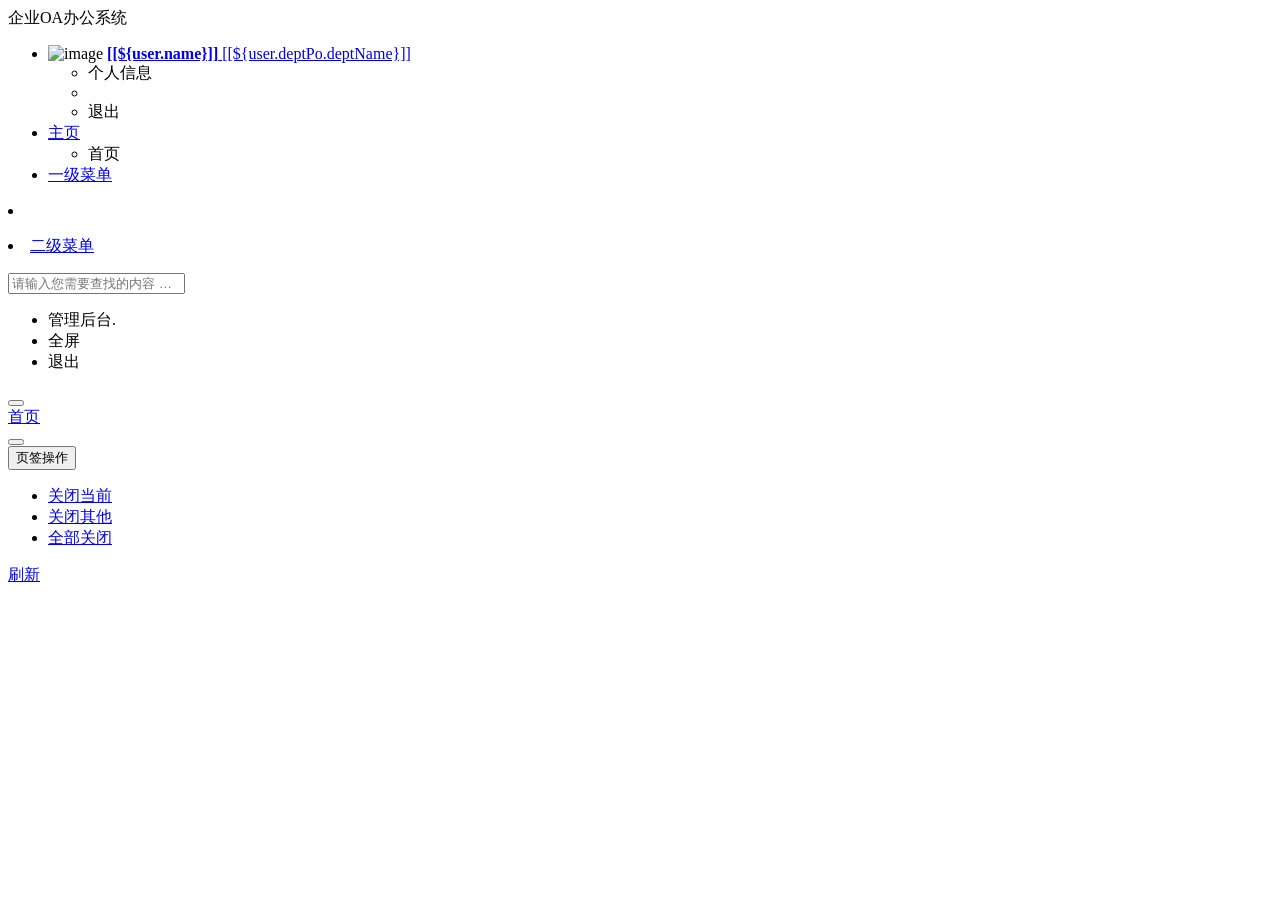
<file: src/main/resources/templates/index.html>
<!DOCTYPE html>
<html lang="zh" xmlns:th="http://www.thymeleaf.org" xmlns:ul="http://www.thymeleaf.org">
<head>
    <meta charset="utf-8">
    <meta name="viewport" content="width=device-width, initial-scale=1.0">
    <meta name="renderer" content="webkit">
    <title>系统首页</title>
    <meta name="keywords" content="系统首页">
    <meta name="description" content="系统首页">
    <!--[if lt IE 9]>
    <meta http-equiv="refresh" content="0;ie.html"/>
    <![endif]-->
    <link th:href="@{favicon.ico}" rel="stylesheet"/>
    <link th:href="@{/css/bootstrap.min.css}" rel="stylesheet"/>
    <link th:href="@{/css/font-awesome.css}" rel="stylesheet"/>
    <link th:href="@{/css/animate.css}" rel="stylesheet"/>
    <link th:href="@{/css/style.css}" rel="stylesheet"/>
    <link th:href="@{/ruoyi/css/ry-ui.min.css?v=2.0.0}" rel="stylesheet"/>
    <style type="text/css">
        .nav > li:hover .dropdown-menu {
            display: block;
        }
    </style>
</head>
<body class="fixed-sidebar full-height-layout gray-bg" style="overflow: hidden">
<div id="wrapper">

    <!--左侧导航开始-->
    <nav class="navbar-default navbar-static-side" role="navigation">
        <div class="nav-close">
            <i class="fa fa-times-circle"></i>
        </div>

        <div class="sidebar-collapse">
            <div class="title_top">企业OA办公系统</div>
            <ul class="nav" id="side-menu">
                <li class="nav-header">
                    <div class="dropdown profile-element"> <span>
                         <img th:src="@{${user.avatar}}" alt="image" class="img-circle" height="60" width="60"/></span>
                        <a data-toggle="dropdown" class="dropdown-toggle" href="#">
                          <span class="clear"><span class="block m-t-xs"><strong class="font-bold">[[${user.name}]]</strong></span>
                         <span class="text-muted text-xs block"><span>[[${user.deptPo.deptName}]]</span> <b class="caret"></b></span> </span> </a>
                        <ul class="dropdown-menu animated fadeInRight m-t-xs">
                            <li><a class="menuItem" th:href="@{/user/myMsg}">个人信息</a></li>
                            <li class="divider"></li>
                            <li><a th:href="@{/oa/logout}">退出</a></li>
                        </ul>
                    </div>
                </li>
                <li class="active">
                    <a href="index.html"><i class="fa fa-home"></i> <span class="nav-label">主页</span> <span
                            class="fa arrow"></span></a>
                    <ul class="nav nav-second-level">
                        <li class="active"><a th:href="@{/oa/main}" target="iframe0" class="menuItem">首页</a></li>
                    </ul>
                </li>
                <!--<li th:each="menu : ${menus}" th:if="${menu.type} eq 1">-->
                <!--<a>-->
                <!--<i th:class="${menu.icon}" ></i>-->
                <!--<span class="nav-label" th:text="${menu.perName}">一级菜单</span>-->
                <!--<span class="fa arrow"></span>-->
                <!--</a>-->
                <!--<ul class="nav nav-second-level collapse">-->
                <!--<li th:each="cmenu : ${menus}" th:if="${cmenu.parenId} eq ${menu.permissionId}">-->
                <!--<a class="menuItem" th:text="${cmenu.perName}" th:href="@{${cmenu.url}}">二级菜单</a>-->
                <!--</li>-->
                <!--</ul>-->
                <!--</li>-->

                <li th:each="menu : ${menus}" th:unless="${#lists.isEmpty(menus)}">

                    <a href="javascript:;" th:unless="${#lists.isEmpty(menu.children)}">
                        <i th:class="${menu.icon}"></i>
                        <span class="nav-label" th:text="${menu.name}">一级菜单</span>
                        <span class="fa arrow"></span>
                        <ul class="nav nav-second-level collapse" th:include="this::row(${menu.children})"></ul>
                    </a>

                    <a th:if="${#lists.isEmpty(menu.children)}" style="padding: 0">
                        <a th:href="@{${menu.url}}">
                            <i th:class="${menu.icon}"></i>
                            <span th:text="${menu.name}"></span>
                            <!--<span class="fa arrow"></span>-->
                        </a>
                    </a>

                </li>
            </ul>
        </div>
    </nav>

    <!--
       递归调用
    -->
    <ul:block th:fragment="row(menu)">
        <!--如果没有第二及目录-->
        <li th:each="cmenu : ${menu}" th:unless="${#lists.isEmpty(menu)}" th:if="${#lists.isEmpty(cmenu.children)}">
            <a class="menuItem" th:href="@{${cmenu.url}}">
                <i th:class="${cmenu.icon}"></i>
                <span th:text="${cmenu.name}"></span>
            </a>

            <!--如果没有第三及目录-->
            <ul class="nav nav-second-level collapse" th:if="${#lists.isEmpty(cmenu.children)}"
                th:include="this::row(${cmenu.children})">
            </ul>

            <ul class="nav nav-third-level collapse" th:unless="${#lists.isEmpty(cmenu.children)}"
                th:include="this::row(${cmenu.children})">
            </ul>
        </li>


        <li th:each="cmenu : ${menu}" th:unless="${#lists.isEmpty(cmenu.children)}">
            <a href="javascript:;">
                <i th:class="${cmenu.icon}"></i>
                <span class="nav-label" th:text="${cmenu.name}">二级菜单</span>
                <span class="fa arrow"></span>
            </a>

            <ul class="nav  nav-second-level collapse" th:if="${#lists.isEmpty(cmenu.children)}"
                th:include="this::row(${cmenu.children})">
            </ul>
            <ul class="nav nav-third-level collapse" th:unless="${#lists.isEmpty(cmenu.children)}"
                th:include="this::row(${cmenu.children})">
            </ul>
        </li>
    </ul:block>


    <!--左侧导航结束-->
    <!--右侧部分开始-->
    <div id="page-wrapper" class="gray-bg dashbard-1">
        <div class="row border-bottom">
            <nav class="navbar navbar-static-top" role="navigation"
                 style="margin-bottom: 0">
                <div class="navbar-header">

                    <a class="navbar-minimalize minimalize-styl-2 btn btn-default " href="#" title="收起菜单">
                        <i class="fa fa-bars"></i>
                    </a>
                    <form role="search" class="navbar-form-custom" method="post" action="">
                        <div class="form-group">
                            <input type="text" placeholder="请输入您需要查找的内容 …" class="form-control" name="top-search"
                                   id="top-search">
                        </div>
                    </form>
                </div>
                <ul class="nav navbar-top-links navbar-right">
                    <li>
                        <span class="m-r-sm text-muted welcome-message">管理后台.</span>
                    </li>
                    <li><a id="fullScreen"><i class="fa fa-arrows-alt"></i>全屏</a></li>
                    <li><a th:href="@{/oa/logout}"><i class="fa fa-sign-out"></i>退出</a></li>
                </ul>
            </nav>
        </div>
        <div class="row content-tabs">
            <button class="roll-nav roll-left tabLeft">
                <i class="fa fa-backward"></i>
            </button>
            <nav class="page-tabs menuTabs">
                <div class="page-tabs-content">
                    <a href="javascript:;" class="active menuTab" data-id="/system/main">首页</a>
                </div>
            </nav>
            <button class="roll-nav roll-right tabRight">
                <i class="fa fa-forward"></i>
            </button>
            <div class="btn-group roll-nav roll-right">
                <button class="dropdown J_tabClose" data-toggle="dropdown">
                    页签操作<span class="caret"></span>
                </button>
                <ul role="menu" class="dropdown-menu dropdown-menu-right">
                    <li><a class="tabCloseCurrent" href="javascript:void();">关闭当前</a></li>
                    <li><a class="tabCloseOther" href="javascript:void();">关闭其他</a></li>
                    <li><a class="tabCloseAll" href="javascript:void();">全部关闭</a></li>
                </ul>
            </div>
            <a href="#" class="roll-nav roll-right tabReload"><i class="fa fa-refresh"></i> 刷新</a>
        </div>
        <div class="row mainContent" id="content-main">
            <iframe class="RuoYi_iframe" name="iframe0" width="100%" height="100%" data-id="/system/main"
                    th:src="@{/oa/main}" frameborder="0" seamless></iframe>
        </div>
        <div class="footer">
            <div class="pull-right"></div>
        </div>
    </div>
    <!--右侧部分结束-->
</div>
<!-- 全局js -->
<script th:src="@{/js/jquery.min.js}"></script>
<script th:src="@{/js/bootstrap.min.js}"></script>
<script th:src="@{/js/plugins/metisMenu/jquery.metisMenu.js}"></script>
<script th:src="@{/js/plugins/slimscroll/jquery.slimscroll.min.js}"></script>
<script th:src="@{/ajax/libs/blockUI/jquery.blockUI.js}"></script>
<script src="http://tajs.qq.com/stats?sId=62048022"></script>
<script th:src="@{/ruoyi/js/ry-ui.min.js?v=2.0.0}"></script>
<script th:src="@{/ruoyi/index.js}"></script>
<script th:src="@{/ajax/libs/fullscreen/jquery.fullscreen.js}"></script>
</body>
</html>
</file>
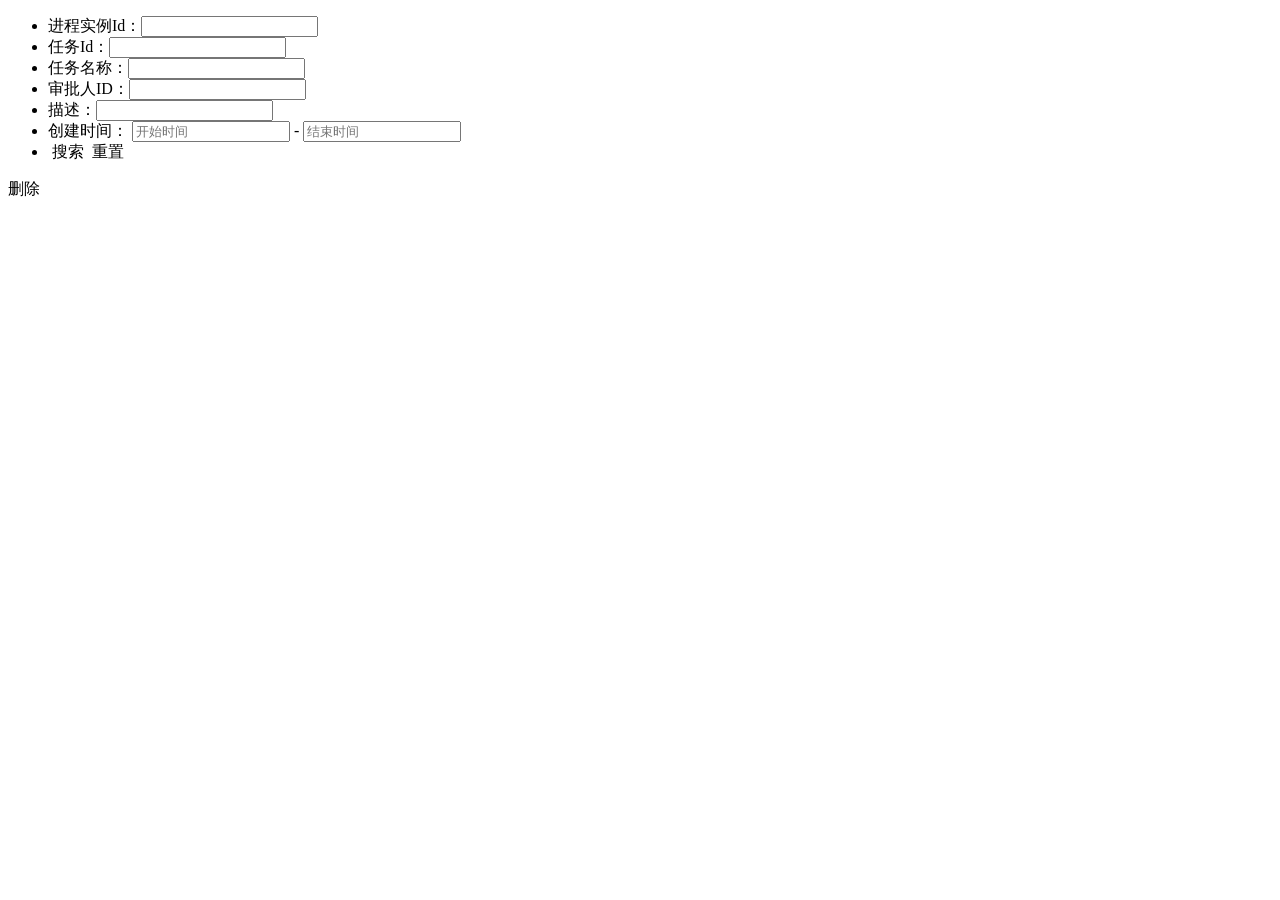
<file: src/main/resources/templates/system/actHiTask/actHiTask.html>
<!DOCTYPE html>
<html lang="zh" xmlns:th="http://www.thymeleaf.org" xmlns:shiro="http://www.pollix.at/thymeleaf/shiro">
<meta charset="utf-8">
<head th:include="include :: header"></head>
<body class="gray-bg">

<div class="container-div">
    <div class="row">
        <div class="col-sm-12 select-info">
            <form id="operlog-form">
                <div class="select-list gd">
                    <ul>
                        <li>
                            进程实例Id：<input type="text" name="procInstId"/>
                        </li>
                        <li>
                            任务Id：<input type="text" name="id"/>
                        </li>
                        <li>
                            任务名称：<input type="text" name="name"/>
                        </li>
                        <li>
                            审批人ID：<input type="text" name="assignee"/>
                        </li>
                        <li>
                            描述：<input type="text" name="description"/>
                        </li>
                        <li class="select-time">
                            <label>创建时间： </label>
                            <input type="text" class="time-input" style="width: 150px" id="beginTime" placeholder="开始时间" name="beginTime" lay-key="1">
                            <span>-</span>
                            <input type="text" class="time-input" style="width: 150px" id="overTime" placeholder="结束时间" name="overTime" lay-key="2">
                        </li>
                        <li>
                            <a class="btn btn-primary btn-rounded btn-sm"
                               onclick="$.table.search($('form').attr('id'))"><i class="fa fa-search"></i>&nbsp;搜索</a>
                            <a class="btn btn-warning btn-rounded btn-sm"
                               onclick="$.form.reset($('form').attr('id'))"><i class="fa fa-refresh"></i>&nbsp;重置</a>
                        </li>
                    </ul>
                </div>
            </form>
        </div>

        <div class="btn-group hidden-xs" id="toolbar" role="group">
            <!--<a class="btn btn-outline btn-success btn-rounded" onclick="$.operate.add()" shiro:hasPermission="file:add">-->
                <!--<i class="fa fa-plus"></i> 新增-->
            <!--</a>-->
            <a class="btn btn-outline btn-danger btn-rounded" onclick="$.operate.batRemove()"
               shiro:hasPermission="hitask:del">
                <i class="fa fa-trash-o"></i> 删除
            </a>
        </div>
        <div class="col-sm-12 select-info order-table">
            <table id="bootstrap-table" data-mobile-responsive="true"></table>
        </div>
    </div>
</div>
<div th:include="include :: footer"></div>

<script th:inline="javascript">
    var prefix = "/hiTask"
    $(function () {
        var options = {
            url: prefix + "/TableMyHiTasklList",
            pictureUrl:"/task/flowChart/{id}", //流程图
            updateUrl: prefix + "/edit/{id}",
            removeUrl:prefix+"/del",
            sortName: "START_TIME_",  //对应数据库表述中的字段
            sortOrder:"desc",
            modalName: "审批",
            search: false,
            showExport: false,
            columns: [{
                checkbox: true
            },
                {
                    field: 'procInstId',
                    title: '实例Id',
                },

                {
                    field: 'id',
                    title: '任务ID'
                },
                {
                    field: 'formKey',
                    title: '表单ID'
                },
                {
                    field: 'name',
                    title: '任务名称'
                },
                {
                    field: 'description',
                    title: '描述'
                },
                {
                    field: 'assignee',
                    title: '审批人'
                },
                {
                    field: 'startTime',
                    title: '创建时间',
                    formatter: function (value, row, index) {
                        return $.common.dateFormat(value)
                    }
                },
                {
                    field: 'endTime',
                    title: '结束时间',

                    formatter: function (value, row, index) {

                        if (value == null) {
                            return '<span class="badge badge-warning">待审批！</span>';
                        } else {
                            return $.common.dateFormat(value)
                        }

                    }
                },
                {
                    title: '操作',
                    align: 'center',
                    formatter: function (value, row, index) {
                        var actions = []; //onclick="fileDown(\''+row.fileId+'\',\''+row.fileName+'\')"
                        actions.push('<a class="btn btn-info btn-xs " href="#" onclick="$.operate.edit(\''+row.procInstId+'\')"><i class="fa fa-edit"></i> 查看</a> ');
                        actions.push('<a class="btn btn-warning btn-xs " href="#" onclick="ViewProcess(\'' +row.procInstId+ '\')"><i class="fa fa-edit"></i> 进度</a> ');
                        // actions.push('<a class="btn btn-success btn-xs " href="#" onclick="$.operate.FlowCharPng(\'' + row.procInstId + '\')"><i class="fa fa-picture-o"></i> 流程图</a>');
                        return actions.join('');
                    }
                }]
        };
        $.table.init(options);
    });

    function ViewProcess(taskId) {
        $.modal.open("审批流程", "/hiActi/HiProcActiList/"+taskId);
    }

</script>
</body>
</html>
</file>
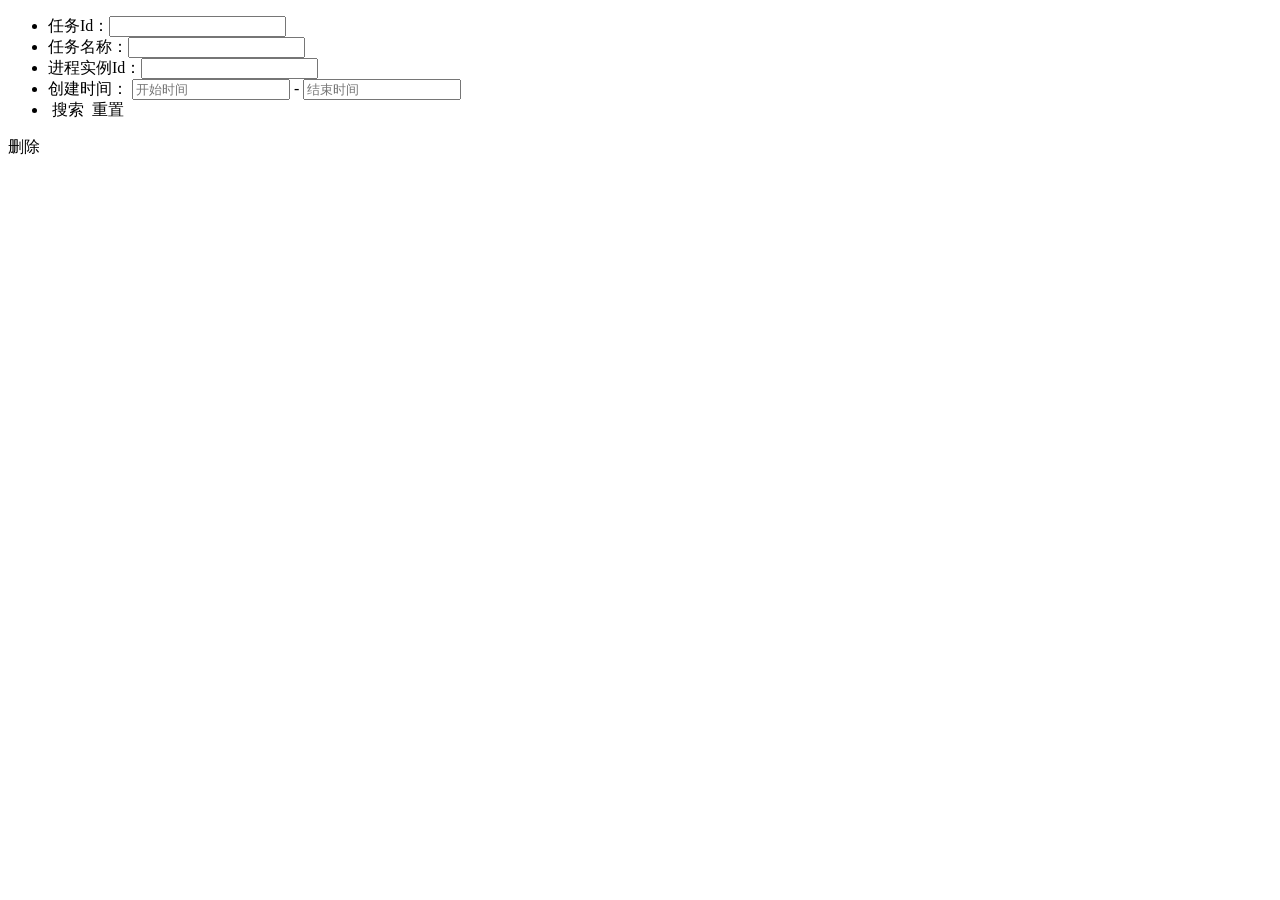
<file: src/main/resources/templates/system/actTask/actTask.html>
<!DOCTYPE html>
<html lang="zh" xmlns:th="http://www.thymeleaf.org" xmlns:shiro="http://www.pollix.at/thymeleaf/shiro">
<meta charset="utf-8">
<head th:include="include :: header"></head>
<body class="gray-bg">

<div class="container-div">
    <div class="row">
        <div class="col-sm-12 select-info">
            <form id="operlog-form">
                <div class="select-list gd">
                    <ul>

                        <li>
                            任务Id：<input type="text" name="id"/>
                        </li>
                        <li>
                            任务名称：<input type="text" name="name"/>
                        </li>
                        <li>
                            进程实例Id：<input type="text" name="procInstId"/>
                        </li>
                        <li class="select-time">
                            <label>创建时间： </label>
                            <input type="text" class="time-input" style="width: 150px" id="beginTime" placeholder="开始时间"
                                   name="beginTime" lay-key="1">
                            <span>-</span>
                            <input type="text" class="time-input" style="width: 150px" id="overTime" placeholder="结束时间"
                                   name="overTime" lay-key="2">
                        </li>
                        <li>
                            <a class="btn btn-primary btn-rounded btn-sm"
                               onclick="$.table.search($('form').attr('id'))"><i class="fa fa-search"></i>&nbsp;搜索</a>
                            <a class="btn btn-warning btn-rounded btn-sm"
                               onclick="$.form.reset($('form').attr('id'))"><i class="fa fa-refresh"></i>&nbsp;重置</a>
                        </li>
                    </ul>
                </div>
            </form>
        </div>

        <div class="btn-group hidden-xs" id="toolbar" role="group">
            <!--<a class="btn btn-outline btn-success btn-rounded" onclick="$.operate.add()" shiro:hasPermission="file:add">-->
            <!--<i class="fa fa-plus"></i> 新增-->
            <!--</a>-->
            <a class="btn btn-outline btn-danger btn-rounded" onclick="$.operate.batRemove()"
               shiro:hasPermission="hitask:del">
                <i class="fa fa-trash-o"></i> 删除
            </a>
        </div>
        <div class="col-sm-12 select-info order-table">
            <table id="bootstrap-table" data-mobile-responsive="true"></table>
        </div>
    </div>
</div>
<div th:include="include :: footer"></div>

<script th:inline="javascript">
    var prefix = "/task";
    var updatedFlag = [[${@permission.hasPermi('"task:update')}]];
    var delFlag = [[${@permission.hasPermi('"task:del')}]];
    $(function () {
        var options = {
            url: prefix + "/TableMyTasklList",
            pictureUrl: prefix + "/flowChart/{id}", //流程图
            removeUrl: prefix + "/del",
            sortName: "CREATE_TIME_",  //对应数据库表述中的字段
            sortOrder: "asc",
            modalName: "审批",
            search: false,
            showExport: false,
            columns: [{
                checkbox: true
            },
                {
                    field: 'procInstId',
                    title: '实例Id',
                    visible: true
                },
                {
                    field: 'id',
                    title: '任务ID'
                },

                {
                    field: 'formKey',
                    title: '表单Id',
                    visible: false
                },
                {
                    field: 'name',
                    title: '任务名称'
                },
                {
                    field: 'description',
                    title: '描述'
                },
                {
                    field: 'assignee',
                    title: '审批人'
                },
                {
                    field: 'createTime',
                    title: '创建时间',
                    formatter: function (value, row, index) {
                        return $.common.dateFormat(row.createTime)
                    }
                },
                {
                    title: '操作',
                    align: 'center',
                    formatter: function (value, row, index) {
                        var actions = []; //onclick="fileDown(\''+row.fileId+'\',\''+row.fileName+'\')"
                        actions.push('<a class="' + updatedFlag + 'btn btn-info btn-xs " href="#" onclick="edit(\'' + row.formKey + '\',\'' + row.procInstId + '\',\'' + row.id + '\')"><i class="fa fa-edit"></i> 查看</a> ');
                        actions.push('<a class="' + updatedFlag + 'btn btn-warning btn-xs " href="#" onclick="ViewProcess(\'' + row.procInstId + '\')"><i class="fa fa-edit"></i> 过程</a> ');
                        // actions.push('<a class="' + updatedFlag + 'btn btn-success btn-xs " href="#" onclick="$.operate.FlowCharPng(\'' + row.procInstId + '\')"><i class="fa fa-picture-o"></i> 流程图</a>');
                        return actions.join('');
                    }
                }]
        };
        $.table.init(options);
    });

    function edit(formId, procInstId, taskId) {
        layer.open({
            type: 2,
            area: ["800px", ($(window).height() - 50) + "px"],
            fix: false,
            maxmin: true,
            shade: 0.3,
            title: "查看申请消息",
            content: "/task/edit/" + formId + "/" + procInstId + "/" + taskId
        })
    }

    function ViewProcess(procInstId) {
        $.modal.open("审批流程", "/hiActi/HiProcActiList/" + procInstId);
    }

</script>
</body>
</html>
</file>
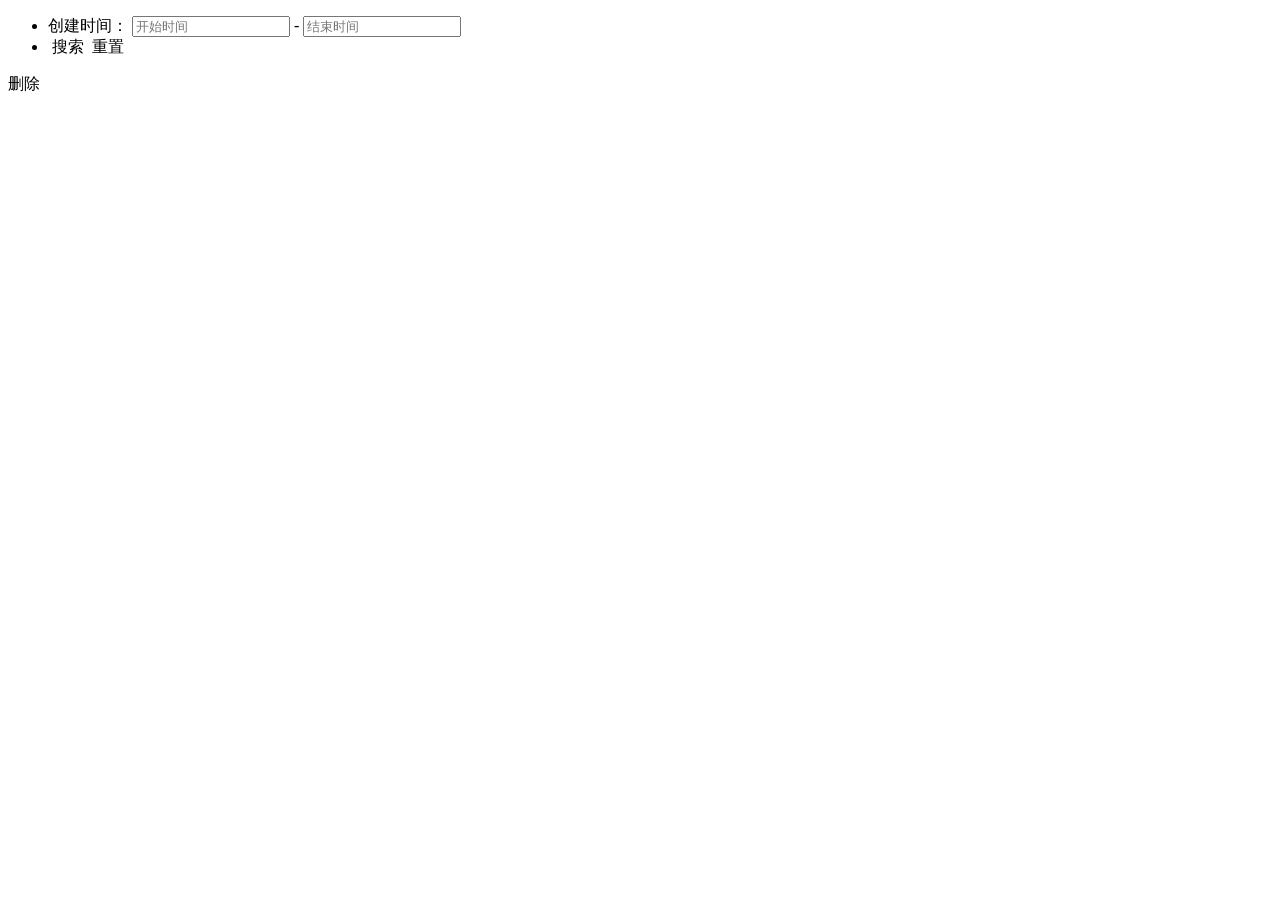
<file: src/main/resources/templates/system/applyRoomForm/applyRoom.html>
<!DOCTYPE html>
<html lang="zh" xmlns:th="http://www.thymeleaf.org" xmlns:shiro="http://www.pollix.at/thymeleaf/shiro">
<meta charset="utf-8">
<head th:include="include :: header"></head>
<body class="gray-bg">

<div class="container-div">
    <div class="row">
        <div class="col-sm-12 select-info">
            <form id="operlog-form">
                <div class="select-list gd">
                    <ul>
                        <li class="select-time">
                            <label>创建时间： </label>
                            <input type="text" class="time-input" style="width: 150px" id="beginTime" placeholder="开始时间"
                                   name="beginTime" lay-key="1">
                            <span>-</span>
                            <input type="text" class="time-input" style="width: 150px" id="overTime" placeholder="结束时间"
                                   name="overTime" lay-key="2">
                        </li>
                        <li>
                            <a class="btn btn-primary btn-rounded btn-sm"
                               onclick="$.table.search($('form').attr('id'))"><i class="fa fa-search"></i>&nbsp;搜索</a>
                            <a class="btn btn-warning btn-rounded btn-sm"
                               onclick="$.form.reset($('form').attr('id'))"><i class="fa fa-refresh"></i>&nbsp;重置</a>
                        </li>
                    </ul>
                </div>
            </form>
        </div>

        <div class="btn-group hidden-xs" id="toolbar" role="group">
            <!--<a class="btn btn-outline btn-success btn-rounded" onclick="$.operate.add()" shiro:hasPermission="file:add">-->
            <!--<i class="fa fa-plus"></i> 新增-->
            <!--</a>-->
            <a class="btn btn-outline btn-danger btn-rounded" onclick="$.operate.batRemove()"
               shiro:hasPermission="myApply:del">
                <i class="fa fa-trash-o"></i> 删除
            </a>
        </div>
        <div class="col-sm-12 select-info order-table">
            <table id="bootstrap-table" data-mobile-responsive="true"></table>
        </div>
    </div>
</div>
<div th:include="include :: footer"></div>

<script th:inline="javascript">
    var prefix = "/applyRoomForm";
    var updatedFlag = [[${@permission.hasPermi('"myApply:update')}]];
    var delFlag = [[${@permission.hasPermi('"myApply:del')}]];
    $(function () {
        var options = {
            url: prefix + "/TableMyApplRoomMyHiList",
            pictureUrl: "/task/flowChart/{id}", //流程图
            updateUrl: prefix + "/edit/{id}",
            removeUrl: prefix + "/del",
            sortName: "START_TIME_",  //对应数据库表述中的字段
            sortOrder: "desc",
            modalName: "申请历史",
            search: false,
            showExport: false,
            columns: [{
                checkbox: true
            },
                {
                    field: 'id',
                    title: '编号'
                },
                {
                    field: 'procInstId',
                    title: '实例Id',
                    visible: true
                },
                {
                    field: 'businessKey',
                    title: '实例名称',
                    formatter: function (value, row, index) {
                        if (value.indexOf("0") == 0) {
                            return "会议室申请";
                        } else {
                            return "请假申请";
                        }
                    }

                },
                {
                    field: 'startTime',
                    title: '申请时间',
                    formatter: function (value, row, index) {
                        return $.common.dateFormat(value)
                    }
                },
                {
                    field: 'endTime',
                    title: '结束时间',

                    formatter: function (value, row, index) {

                        if (value == null) {
                            return '<span class="badge badge-warning">待审批！</span>';
                        } else {
                            return $.common.dateFormat(value)
                        }

                    }
                },
                {
                    field: 'startUserId',
                    title: '申请人编号'
                },
                {
                    title: '操作',
                    align: 'center',
                    formatter: function (value, row, index) {
                        var actions = []; //onclick="fileDown(\''+row.fileId+'\',\''+row.fileName+'\')"
                        actions.push('<a class="' + updatedFlag + 'btn btn-info btn-xs " href="#" onclick="$.operate.edit(\'' + row.procInstId + '\')"><i class="fa fa-edit"></i> 查看</a> ');
                        actions.push('<a class="' + updatedFlag + 'btn btn-warning btn-xs " href="#" onclick="ViewProcess(\'' + row.procInstId + '\')"><i class="fa fa-edit"></i> 进度</a> ');
                   //     actions.push('<a class="' + updatedFlag + 'btn btn-success btn-xs " href="#" onclick="$.operate.FlowCharPng(\'' + row.procInstId + '\')"><i class="fa fa-picture-o"></i> 流程图</a>');
                        return actions.join('');
                    }
                }]
        };
        $.table.init(options);
    });

    function ViewProcess(procInstId) {
        $.modal.open("审批流程", "/hiActi/HiProcActiList/" + procInstId);
    }


</script>
</body>
</html>
</file>
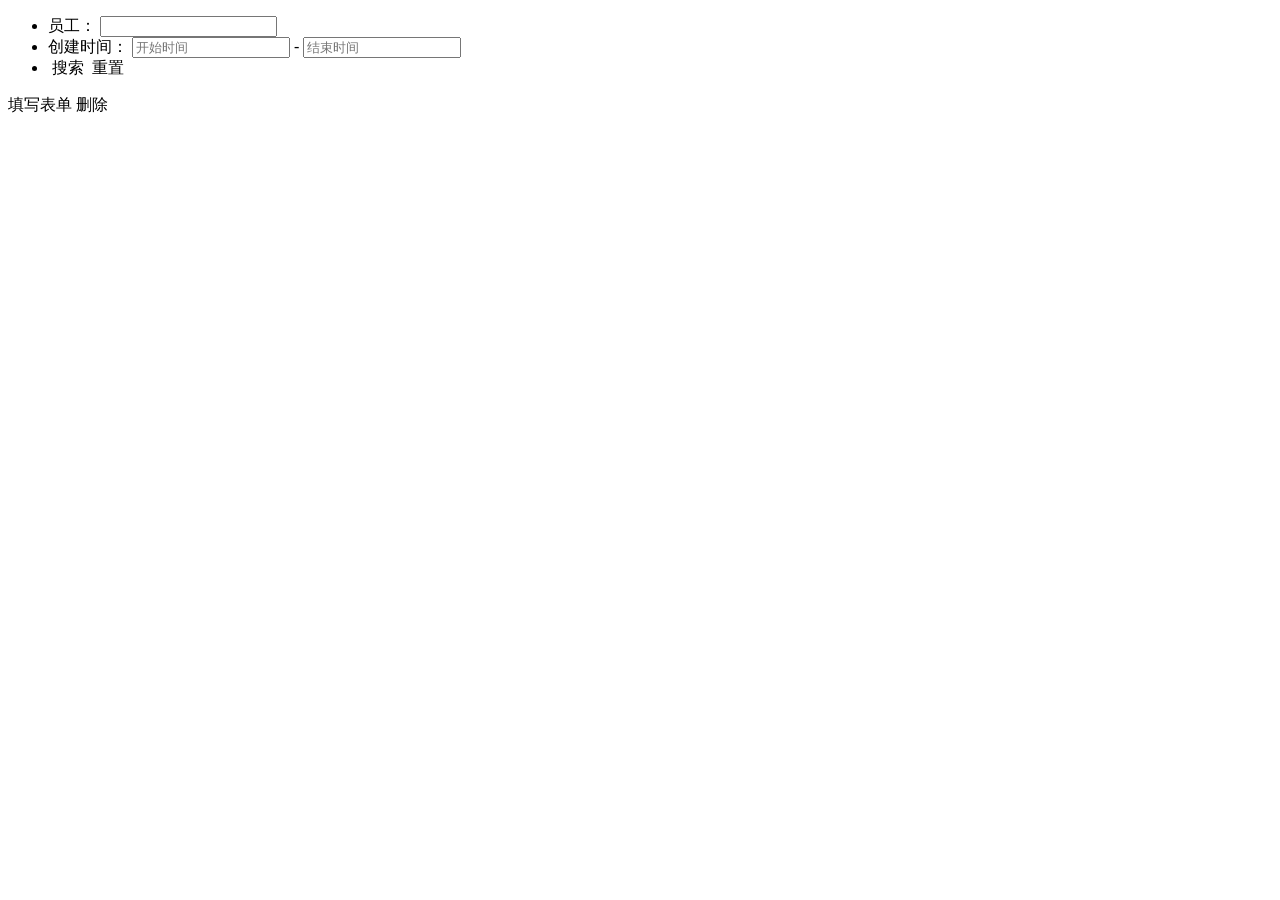
<file: src/main/resources/templates/system/leave/leave.html>
<!DOCTYPE html>
<html lang="zh" xmlns:th="http://www.thymeleaf.org" xmlns:shiro="http://www.pollix.at/thymeleaf/shiro">
<meta charset="utf-8">
<head th:include="include :: header"></head>
<body class="gray-bg">

<div class="container-div">
    <div class="row">
        <div class="col-sm-12 select-info">
            <form id="operlog-form">
                <div class="select-list gd">
                    <ul>

                        <li>
                            <label>员工： </label>
                            <input name="user.name">
                        </li>

                        <li class="select-time">
                            <label>创建时间： </label>
                            <input type="text" class="time-input" style="width: 150px" id="beginTime" placeholder="开始时间"
                                   name="beginTime" lay-key="1">
                            <span>-</span>
                            <input type="text" class="time-input" style="width: 150px" id="overTime" placeholder="结束时间"
                                   name="overTime" lay-key="2">
                        </li>
                        <li>
                            <a class="btn btn-primary btn-rounded btn-sm"
                               onclick="$.table.search($('form').attr('id'))"><i class="fa fa-search"></i>&nbsp;搜索</a>
                            <a class="btn btn-warning btn-rounded btn-sm"
                            onclick="$.form.reset($('form').attr('id'))"><i class="fa fa-refresh"></i>&nbsp;重置</a>
                        </li>
                    </ul>
                </div>
            </form>
        </div>

        <div class="btn-group hidden-xs" id="toolbar" role="group">
            <a class="btn btn-outline btn-success btn-rounded" onclick="$.operate.add()"
               shiro:hasPermission="leave:add">
                <i class="fa fa-plus"></i> 填写表单
            </a>
            <a class="btn btn-outline btn-danger btn-rounded" onclick="$.operate.batRemove()"
               shiro:hasPermission="leave:del">
                <i class="fa fa-trash-o"></i> 删除
            </a>
        </div>
        <div class="col-sm-12 select-info order-table">
            <table id="bootstrap-table" data-mobile-responsive="true"></table>
        </div>
    </div>
</div>
<div th:include="include :: footer"></div>

<script th:inline="javascript">
    var prefix = "/leave";
    var updateFlag = [[${@permission.hasPermi('"leave:update')}]];
    var addFlag = [[${@permission.hasPermi('"leave:add')}]];
    $(function () {
        var options = {
            url: prefix + "/TableMyLeaveHiList",
            pictureUrl: "/task/flowChart/{id}", //流程图
            createUrl: "/leave/toAdd",
            removeUrl: prefix + "/del",
            updateUrl: "/leave/edit/{id}",
            sortName: "START_TIME_",  //对应数据库表述中的字段
            sortOrder: "desc",
            modalName: "审批",
            search: false,
            showExport: false,
            columns: [
                {
                    checkbox: true
                },
                {
                    field: 'id',
                    title: '编号'
                },
                {
                    field: 'procInstId',
                    title: '实例Id',
                    visible: true
                },
                {
                    field: 'businessKey',
                    title: '实例名称',
                    formatter: function (value, row, index) {
                        if (value.indexOf("0") == 0) {
                            return "会议室申请";
                        } else {
                            return "请假申请";
                        }
                    }

                },
                {
                    field: 'startTime',
                    title: '申请时间',
                    formatter: function (value, row, index) {
                        return $.common.dateFormat(value)
                    }
                },
                {
                    field: 'endTime',
                    title: '结束时间',

                    formatter: function (value, row, index) {

                        if (value == null) {
                            return '<span class="badge badge-warning">待审批！</span>';
                        } else {
                            return $.common.dateFormat(value)
                        }

                    }
                },
                {
                    field: 'startUserId',
                    title: '申请人编号',
                    formatter:function (value,row) {
                        return row.user.name;
                    }
                },
                {
                    title: '操作',
                    align: 'center',
                    formatter: function (value, row, index) {
                        var actions = [];
                        $.ajaxSettings.async = false;
                        $.post("/leave/checkAgent", {proceId: row.procInstId}, function (result) {
                            //onclick="fileDown(\''+row.fileId+'\',\''+row.fileName+'\')"
                            if (result == "true") {
                                actions.push('<a class="' + addFlag + 'btn btn-info btn-xs " href="#" onclick="submit(\'' + row.procInstId + '\')"><i class="fa fa-power-off"></i> 提交申请</a> ');
                                actions.push('<a class="' + addFlag + 'btn btn-danger btn-xs " href="#" onclick="giveUp(\'' + row.procInstId + '\')"><i class="fa fa-remove"></i> 放弃请假</a> ');
                            }
                            actions.push('<a   class="' + updateFlag + 'btn btn-info btn-xs " href="#" onclick="$.operate.edit(\'' + row.procInstId + '\')"><i class="fa fa-edit"></i> 查看</a> ');
                            actions.push('<a   class="' + updateFlag + 'btn btn-warning btn-xs " href="#" onclick="ViewProcess(\'' + row.procInstId + '\')"><i class="fa fa-edit"></i> 进程</a> ');
                         //   actions.push('<a  class="' + updateFlag + 'btn btn-success btn-xs " href="#" onclick="$.operate.FlowCharPng(\'' + row.procInstId + '\')"><i class="fa fa-picture-o"></i> 流程图</a>');

                        })
                        return actions.join('');
                    }
                }]
        };
        $.table.init(options);
    });


    function ViewProcess(procInstId) {
        $.modal.open("审批流程", "/hiActi/HiProcActiList/" + procInstId);
    }

    function submit(procInstId) {
        $.ajaxSettings.async = true;
        $.modal.loading("正在处理中，请稍后...");
        $.post("/leave/submit", {
            procInstId: procInstId
        }, function (result) {
            $.operate.ajaxSuccess(result)
        })
    }

    function giveUp(procInstId) {
        $.ajaxSettings.async = true;
        $.modal.loading("正在处理中，请稍后...");
        $.post("/leave/giveUp", {
            procInstId: procInstId
        }, function (result) {
            $.operate.ajaxSuccess(result)
        })
    }


</script>
</body>
</html>
</file>
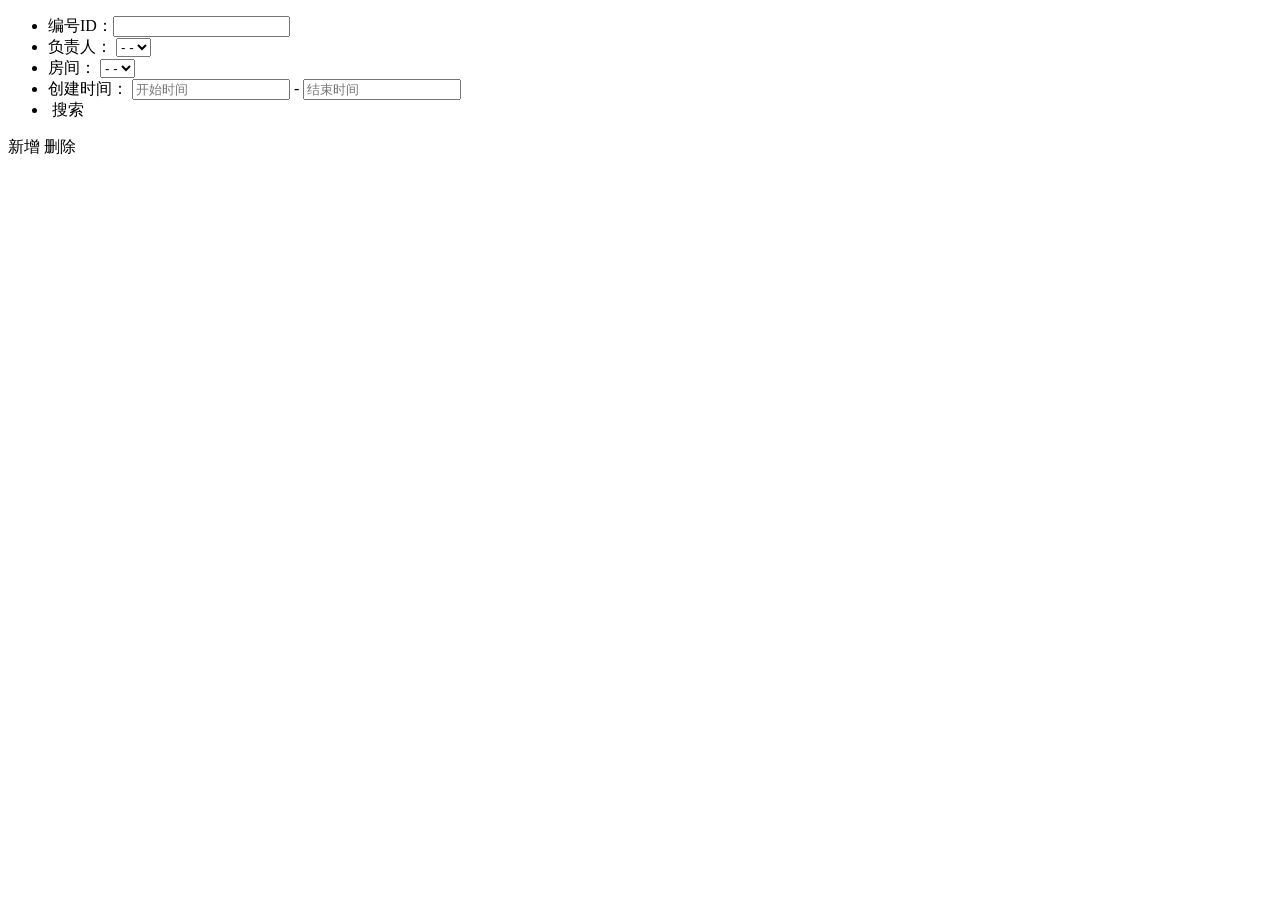
<file: src/main/resources/templates/system/meet/meet.html>
<!DOCTYPE html>
<html lang="zh" xmlns:th="http://www.thymeleaf.org"
      xmlns:shiro="http://www.pollix.at/thymeleaf/shiro">
<meta charset="utf-8">
<head th:include="include :: header"></head>
<body class="gray-bg">

<div class="container-div">
    <div class="row">
        <div class="col-sm-12 select-info">
            <form id="operlog-form">
                <div class="select-list gd">
                    <ul>
                        <li>
                            编号ID：<input type="text" name="id"/>
                        </li>
                        <li>
                            负责人：
                            <!--<input type="text" name="createBy"/>-->
                            <select name="createBy">
                                <option value=""> - -</option>
                                <option th:each="u:${Users}" th:value="${u.uid}"
                                        th:text="${u.name}"
                                </option>
                            </select>

                        </li>
                        <li>
                            房间：
                            <!--<input type="text" name="meetRoom.meetRoomName"/>-->
                            <select name="meetRoom.id">
                                <option value=""> - -</option>
                                <option th:each="room:${Rooms}" th:value="${room.id}"
                                        th:text="${room.meetRoomName}+' ( 容纳人数： '+ ${room.capacity} +'/人， 地址：'+${room.meetRoomPlace}+' )'">

                                </option>
                            </select>
                        </li>

                        <li class="select-time">
                            <label>创建时间： </label>
                            <input type="text" class="time-input" style="width: 150px" id="beginTime" placeholder="开始时间"
                                   name="beginTime" lay-key="1">
                            <span>-</span>
                            <input type="text" class="time-input" style="width: 150px" id="overTime" placeholder="结束时间"
                                   name="overTime" lay-key="2">
                        </li>
                        <li>
                            <a class="btn btn-primary btn-rounded btn-sm"
                               onclick="$.table.search($('form').attr('id'))"><i class="fa fa-search"></i>&nbsp;搜索</a>
                            <!--<a class="btn btn-warning btn-rounded btn-sm"-->
                            <!--type="reset"><i class="fa fa-refresh"></i>&nbsp;重置</a>-->
                        </li>
                    </ul>
                </div>
            </form>
        </div>

        <div class="btn-group hidden-xs" id="toolbar" role="group">
            <a class="btn btn-outline btn-success btn-rounded" onclick="$.operate.addFull()" shiro:hasPermission="meet:add">
                <i class="fa fa-plus"></i> 新增
            </a>
            <a class="btn btn-outline btn-danger btn-rounded" onclick="$.operate.batRemove()"
               shiro:hasPermission="meet:del">
                <i class="fa fa-trash-o"></i> 删除
            </a>
        </div>

        <div class="col-sm-12 select-info order-table">
            <table id="bootstrap-table" data-mobile-responsive="true"></table>
        </div>
    </div>
</div>
<div th:include="include :: footer"></div>
<script th:src="@{/ajax/libs/select/select2.js}"></script>
<script th:inline="javascript">
    var prefix = "/meet";

    var updateFlag = [[${@permission.hasPermi('"meet:update')}]];
    var delFlag = [[${@permission.hasPermi('"meet:del')}]];
    $(function () {
        var options = {
            url: prefix + "/tableList",
            createUrl: prefix + "/toAdd",
            updateUrl: prefix + "/edit/{id}",
            removeUrl: prefix + "/del",
            sortName: "create_Time",
            modalName: "角色",
            search: false,
            showExport: false,
            columns: [{
                checkbox: true
            },
                {
                    field: 'id',
                    title: '会议编号',
                    visible: false
                },
                {
                    field: 'createBy',
                    title: '负责人'
                },
                {
                    field: 'title',
                    title: '会议标题'
                },
                {
                    field: 'descr',
                    title: '会议说明'
                },
                {
                    field: 'startTime',
                    title: '开会时间',
                    formatter: function (value) {
                        return $.common.dateFormat(value);
                    }
                },
                {
                    field: 'status',
                    title: '状态',
                    align: 'center',
                    formatter: function (value, row, index) {
                        if (value == 0) {
                            return '<span class="badge badge-primary">备议中</span>';
                        } else if (value == 1) {
                            return '<span class="badge badge-danger">进行中</span>';
                        } else if (value == 2) {
                            return '<span class="badge badge-danger">会议结束</span>';
                        }
                    }
                },
                {
                    field: 'createTime',
                    title: '创建时间',
                    formatter: function (value) {
                        return $.common.dateFormat(value);
                    }
                },
                {
                    title: '操作',
                    align: 'center',
                    formatter: function (value, row, index) {
                        var actions = [];
                        actions.push('<a class="' + updateFlag + 'btn btn-success btn-xs"  href="#" onclick="$.operate.edit(\'' + row.id + '\')"><i class="fa fa-edit"></i>编辑</a> ');
                        actions.push('<a class="' + delFlag + 'btn btn-danger btn-xs"  href="#" onclick="$.operate.remove(\'' + row.id + '\')"><i class="fa fa-remove"></i>删除</a>');
                        return actions.join('');
                    }
                }]
        };
        $.table.init(options);
    });

    //编辑修改权限
    function editPower(id) {
        $.modal.open("修改" + $.table._option.modalName, prefix + "/editPower/" + id);
    }
</script>
</body>
</html>
</file>
